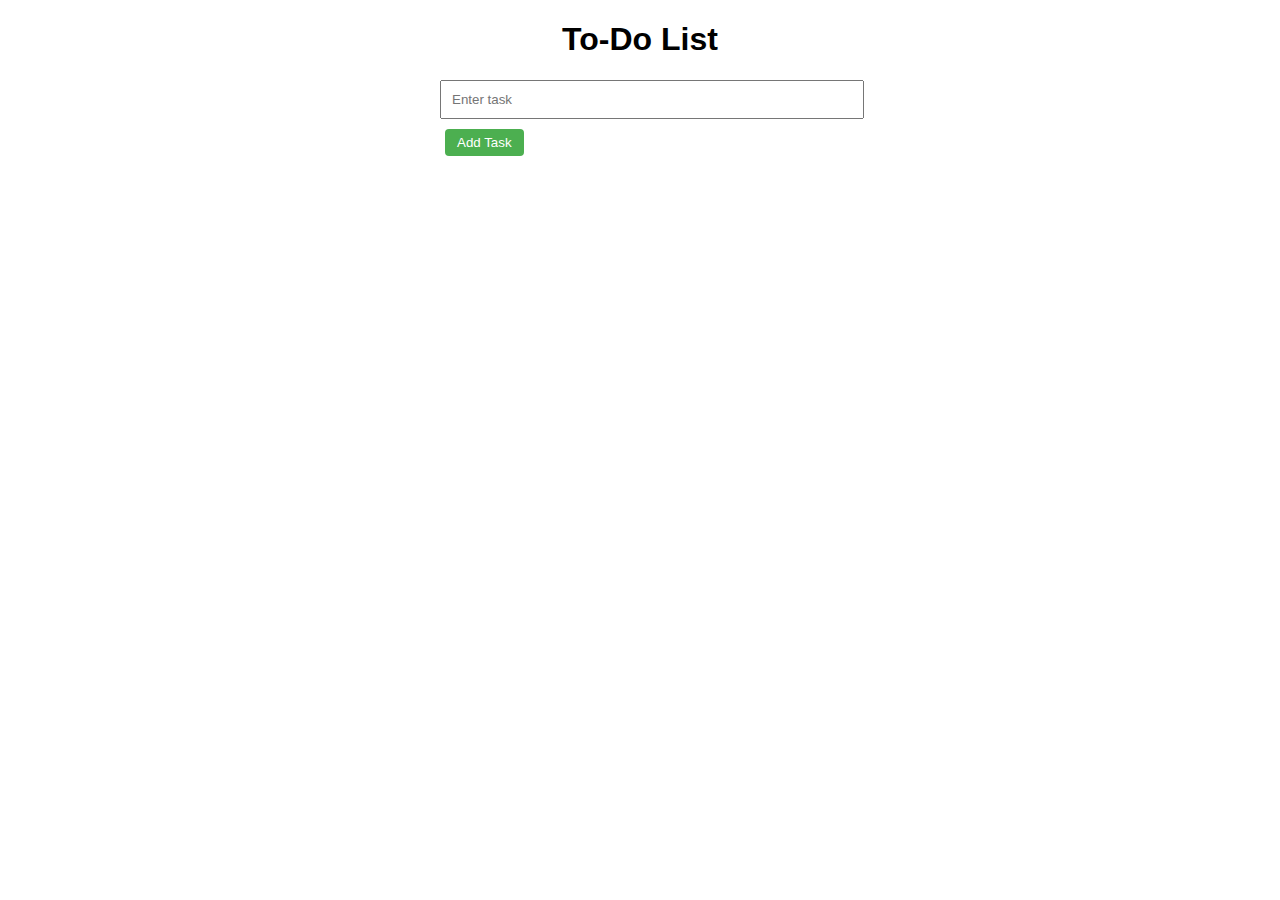
<file: index.html>
<!DOCTYPE html>
<html lang="en">
<head>
  <meta charset="UTF-8" />
  <meta name="viewport" content="width=device-width, initial-scale=1.0"/>
  <title>To-Do List</title>
  <style>
    body {
      font-family: Arial, sans-serif;
    }
    .container {
      max-width: 400px;
      margin: 20px auto;
      padding: 0 20px;
    }
    h1 {
      text-align: center;
    }
    input[type="text"] {
      width: 100%;
      padding: 10px;
      margin-bottom: 10px;
    }
    button {
      padding: 6px 12px;
      margin-left: 5px;
      border: none;
      cursor: pointer;
      border-radius: 4px;
    }
    .add-btn {
      background-color: #4CAF50;
      color: white;
    }
    .add-btn:hover {
      background-color: #45a049;
    }
    .edit-btn {
      background-color: #2196F3;
      color: white;
    }
    .edit-btn:hover {
      background-color: #0b7dda;
    }
    .delete-btn {
      background-color: #f44336;
      color: white;
    }
    .delete-btn:hover {
      background-color: #da190b;
    }
    ul {
      list-style-type: none;
      padding: 0;
    }
    li {
      padding: 10px;
      border-bottom: 1px solid #ddd;
      display: flex;
      justify-content: space-between;
      align-items: center;
    }
    .completed {
      text-decoration: line-through;
      color: gray;
    }
    .task-text {
      flex-grow: 1;
      cursor: pointer;
    }
  </style>
</head>
<body>
  <div class="container">
    <h1>To-Do List</h1>
    <input type="text" id="taskInput" placeholder="Enter task" />
    <button class="add-btn" id="addTaskBtn">Add Task</button>
    <ul id="taskList"></ul>
  </div>

  <script>
    const taskInput = document.getElementById("taskInput");
    const addTaskBtn = document.getElementById("addTaskBtn");
    const taskList = document.getElementById("taskList");

    // Load tasks
    function loadTasks() {
      const tasks = JSON.parse(localStorage.getItem("tasks")) || [];
      tasks.forEach(task => {
        const li = createTaskElement(task.text, task.completed);
        taskList.appendChild(li);
      });
    }

    // Save tasks
    function saveTasks() {
      const tasks = [];
      taskList.querySelectorAll("li").forEach(li => {
        const text = li.querySelector(".task-text").textContent;
        const completed = li.querySelector(".task-text").classList.contains("completed");
        tasks.push({ text, completed });
      });
      localStorage.setItem("tasks", JSON.stringify(tasks));
    }

    // Create task element
    function createTaskElement(text, completed = false) {
      const li = document.createElement("li");

      const span = document.createElement("span");
      span.className = "task-text";
      span.textContent = text;
      if (completed) span.classList.add("completed");

      // Complete toggle
      span.addEventListener("click", function () {
        span.classList.toggle("completed");
        saveTasks();
      });

      // Edit button
      const editBtn = document.createElement("button");
      editBtn.textContent = "✏️ Edit";
      editBtn.className = "edit-btn";
      editBtn.addEventListener("click", function () {
        const newText = prompt("Edit task:", span.textContent);
        if (newText !== null && newText.trim() !== "") {
          span.textContent = newText.trim();
          saveTasks();
        }
      });

      // Delete button
      const deleteBtn = document.createElement("button");
      deleteBtn.textContent = "🗑️ Delete";
      deleteBtn.className = "delete-btn";
      deleteBtn.addEventListener("click", function () {
        li.remove();
        saveTasks();
      });

      li.appendChild(span);
      li.appendChild(editBtn);
      li.appendChild(deleteBtn);

      return li;
    }

    // Add task
    addTaskBtn.addEventListener("click", function () {
      const taskText = taskInput.value.trim();
      if (taskText !== "") {
        const li = createTaskElement(taskText);
        taskList.appendChild(li);
        taskInput.value = "";
        saveTasks();
      } else {
        alert("Please enter a task!");
      }
    });

    // Initialize
    document.addEventListener("DOMContentLoaded", loadTasks);
  </script>
</body>
</html>
</file>
